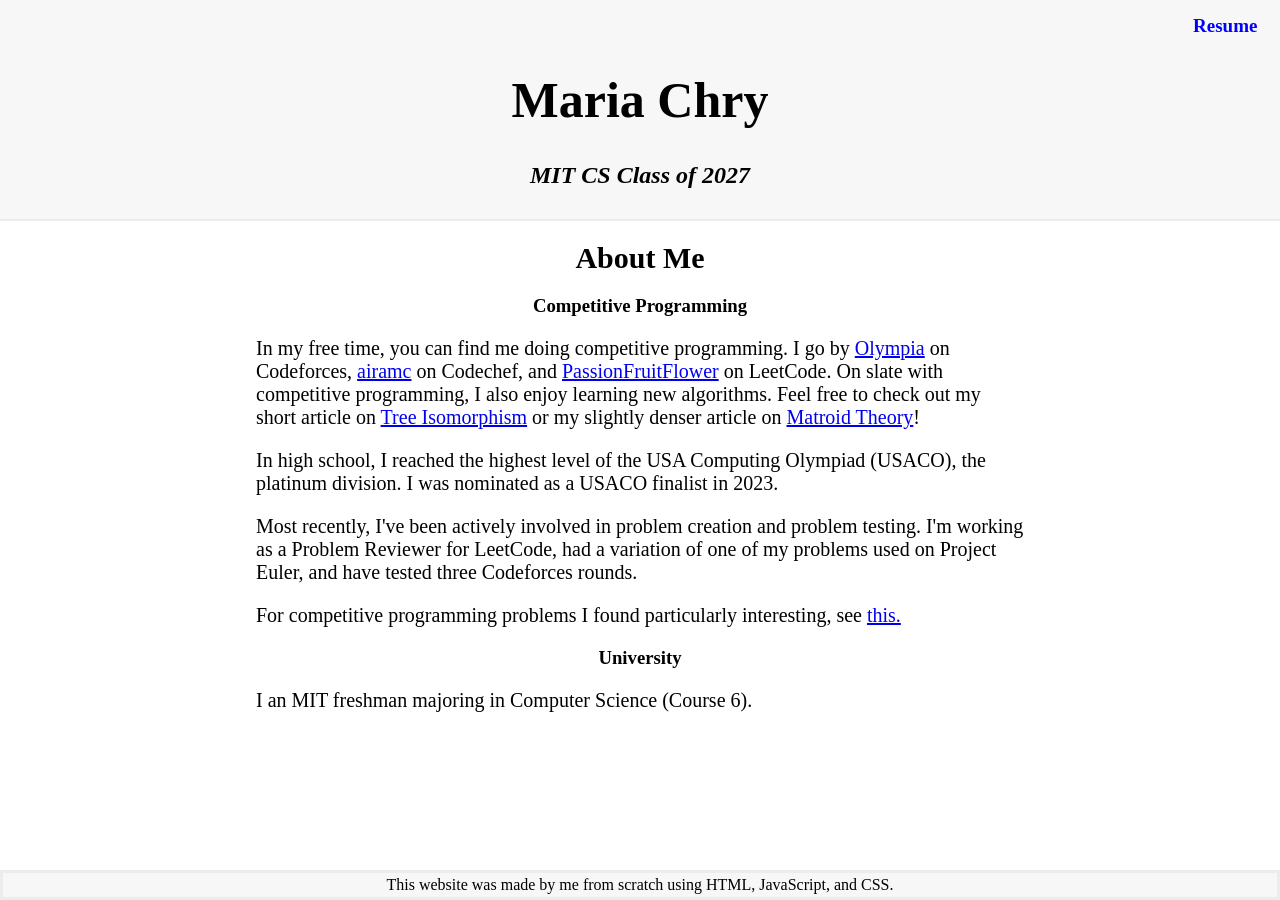
<file: index.html>
<!DOCTYPE html>

<html>
    <head>
        <link rel="stylesheet" href="styles.css">
        <meta name="viewport" content="width=device-width, initial-scale=0.5">
    </head> 
    <script>
        async function typeSentence(txt, delay, id) {
        for (var i = 0; i < txt.length; i++) {
            await waitForMs(delay);
            document.getElementById(id).innerHTML += txt[i];
        }
        return;
    }
    function waitForMs(ms) {
        return new Promise(resolve => setTimeout(resolve, ms))
    }
    typeSentence('Maria Chrysafis', 100, "demo")
    </script>
    <body>
        <div class = "box">
        <div class="navbar">
            <a href="projects/projects.html">Resume</a>
        </div>
        <h1 id="demo"></h1>
        <h2 id="heading">MIT CS Class of 2027</h2>
        </div>
        <div class="bar"></div>
        <div class="about-me"> 
            <h1> About Me </h1>
            <h3>
                Competitive Programming
            </h3>
            <p>
                In my free time, you can find me doing competitive programming. I go by <a href="https://codeforces.com/profile/Olympia">Olympia</a> on Codeforces, <a href="https://www.codechef.com/users/airamc">airamc</a> on Codechef, and <a href="https://leetcode.com/passionFruitFlower/">PassionFruitFlower</a> on LeetCode. 
                On slate with competitive programming, I also enjoy learning new algorithms. Feel free to check out my short article on <a href="https://codeforces.com/blog/entry/101010">Tree Isomorphism</a> or my slightly denser article on <a href="https://discuss.codechef.com/t/matroids-extending-kruskals-algorithm/91469">Matroid Theory</a>! 
            </p>
            <p>
                In high school, I reached the highest level of the USA Computing Olympiad (USACO), the platinum division. I was nominated as a USACO finalist in 2023.
            </p>
            <p>
                Most recently, I've been actively involved in problem creation and problem testing. I'm working as a Problem Reviewer for LeetCode, had a variation of one of my problems used on Project Euler, and have tested three Codeforces rounds.
            </p>
            <p> For competitive programming problems I found particularly interesting, see <a href="/Competitive-Programming/index.html">this.</a></p>
            <h3>University</h3> 
            <p>I an MIT freshman majoring in Computer Science (Course 6).</p>
        </div>
        <div class="footer">
            This website was made by me from scratch using HTML, JavaScript, and CSS. 
        </div div class="footer">
    </body>
</html>
</file>
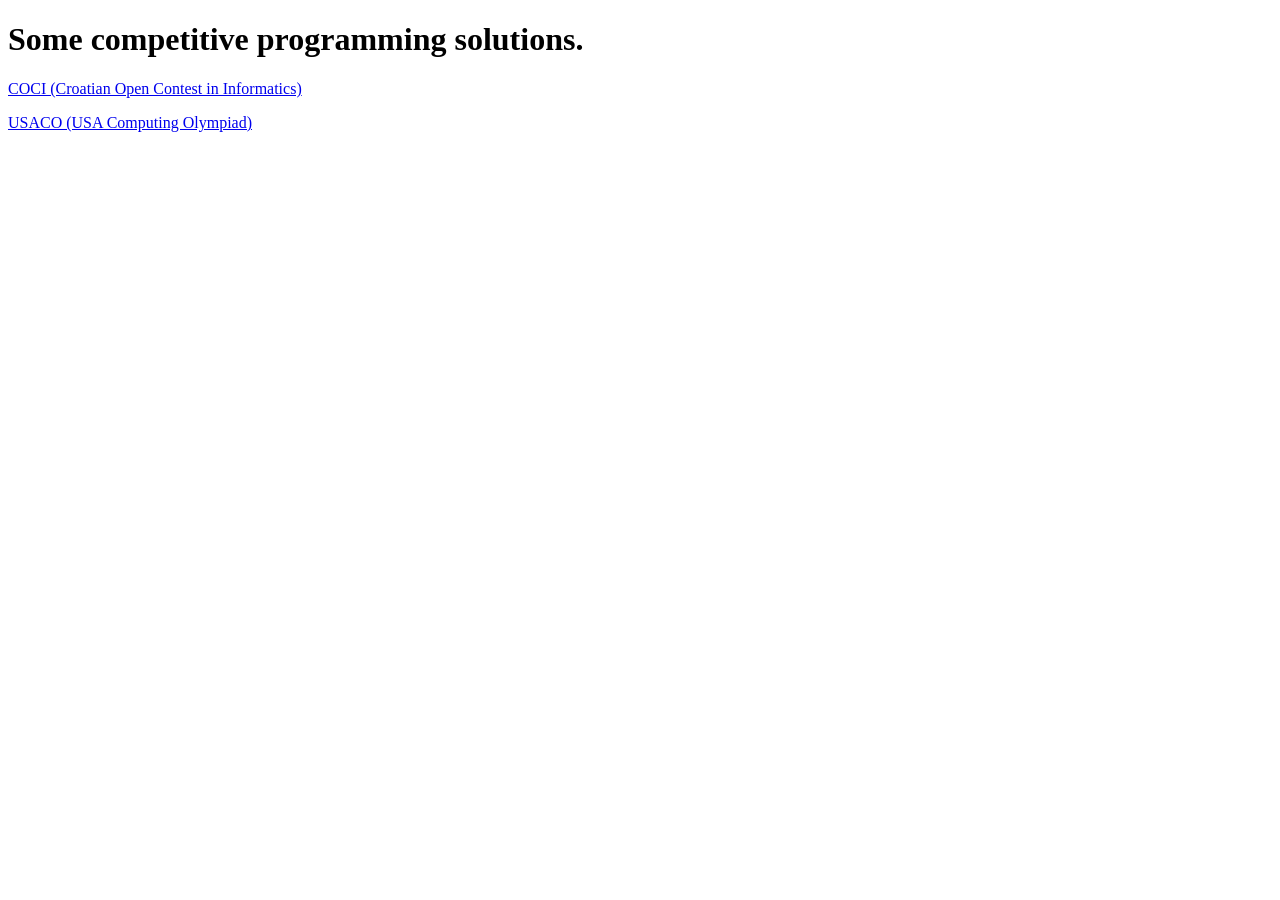
<file: Competitive-Programming/index.html>
<!DOCTYPE html>

<html>
    <body>
        <h1> Some competitive programming solutions. </h1>
        <p>
            <a href="COCI/index.html">COCI (Croatian Open Contest in Informatics)</a>
        </p>
        <p>
            <a href="USACO/index.html">USACO (USA Computing Olympiad)</a>
        </p>
    </body>
</html>
</file>
<file: styles.css>
* {
    box-sizing: border-box;
  }
  
  /* Create two equal columns that floats next to each other */
html {
    height: 100%;
}
body {
    background-color: white;
    font-family: 'Corpo Serif Medium';
    cursor: pointer;
    background-size: cover;
    margin-left: 0;
    margin-right: 0;
    margin-top: 0;
    margin-bottom: 0;
}

.navbar {
    overflow: hidden;
    text-align: center;
    text-align: right;
    padding-top: 5px;
}

.box {
    background: rgb(247, 247, 247);
    padding: 10px;
}

.navbar {
    /* background-image: linear-gradient(rgb(255, 255, 255), lightyellow); */
}

.navbar a {
    color: white;
    padding: 1%;
    text-decoration: none;
    color:blue;
    text-align: right;
    font-weight: bold;
    font-size: 19px;
}

.navbar a:hover {
    text-decoration: underline;
}

.bar {
    background-color: rgb(236, 236, 236);
    padding: 1px;
}

h1 {
    text-align: center;
    font-size: 50px;
}

h2 {
    text-align: center;
    font-style: italic;
}
.about-me {
    padding-left: 20%;
    padding-right: 20%;
}

.about-me p {
    font-size: 20px;
}

.about-me h1 {
    font-size: 30px;
    text-align: center;
}

h3 {
    text-align: center;
}

.footer {
    position: fixed;
    left: 0;
    bottom: 0;
    width: 100%;
    background-color: rgb(247, 247, 247);
    color: black;
    text-align: center;
    padding: 3px;
    border-style: solid;
    border-color:rgb(236, 236, 236)
  }
</file>
